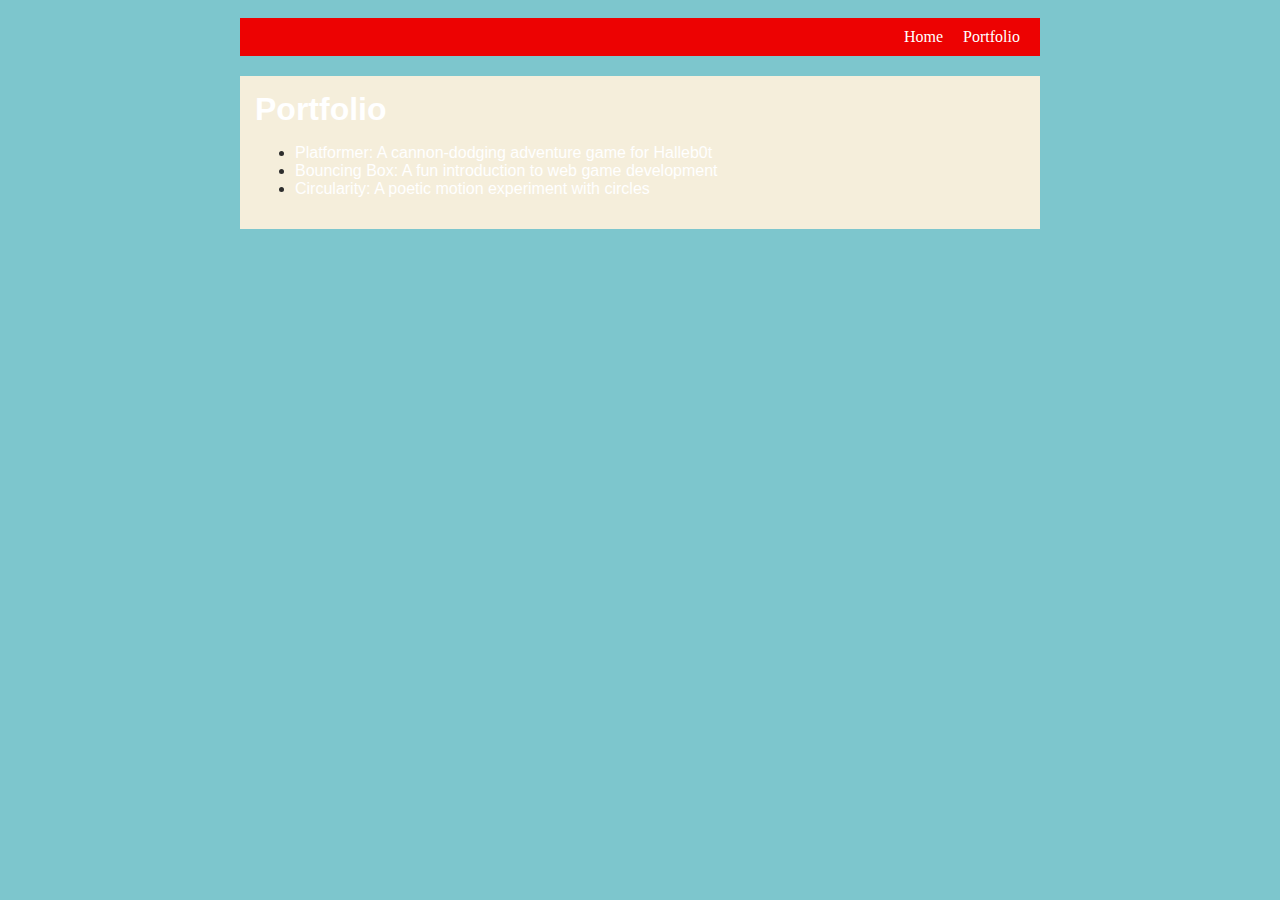
<file: portfolio.html>
<!DOCTYPE html>

<html>
  <head>
    <title>Za's Achievements</title>
    <link rel="stylesheet" href="style.css" />
  </head>

  <body>
    <div id="all-contents">
      <nav>
        <h1></h1>
        <ul id="nav-ul">
          <li class="nav-li">
            <a href="index.html">Home</a>
          </li>
          <li class="nav-li">
            <a href="portfolio.html">Portfolio</a>
          </li>
        </ul>
      </nav>
      <main>
        <div class="content">
          <h1>Portfolio</h1>
          <ul id="portfolio">
            <li>
              <a href="fsd-projects/platformer/"
                >Platformer: A cannon-dodging adventure game for Halleb0t</a
              >
            </li>
            <li>
              <a href="fsd-projects/bouncing-box/"
                >Bouncing Box: A fun introduction to web game development</a
              >
            </li>

            <li>
              <a href="fsd-projects/circularity/"
                >Circularity: A poetic motion experiment with circles</a
              >
            </li>
          </ul>
        </div>
      </main>
    </div>
  </body>
</html>
</file>
<file: style.css>
body {
  background: rgb(125, 198, 205);
  color: rgb(45, 45, 45);
  padding: 10px;
  font-family: Arial, sans-serif;
}

#all-contents {
  max-width: 800px;
  margin: auto;
}

/* navigation menu */
nav {
  background: rgb(237, 2, 2);
  margin: 0 auto;
  display: flex;
  padding: 10px;
  margin-bottom: 20px;
}

h1 {
  display: flex;
  align-items: center;
  color: white;
  flex: 1;
  margin: 0;
}

#nav-ul {
  list-style-type: none;
  margin: 0;
  padding: 0;
  display: flex;
  font-family: Georgia, "Times New Roman", Times, serif;
}

.nav-li {
  display: inline-block;
  padding: 0 10px;
}

a {
  text-decoration: none;
  color: #fff;
}

/* main container area beneath menu */
main {
  background: rgb(245, 238, 219);
  display: flex;
  margin-top: 20px;
}

.sidebar {
  margin-right: 25px;
  padding: 10px;
}

.sidebar-img {
  width: 200px;
}

.content {
  flex: 1;
  padding: 15px;
}

/* interests section styles */
#interests {
  border: 4px silver ridge;
  padding: 8px;
  margin-top: 20px;
}

h2,
h3 {
  margin: 0px;
}
</file>
